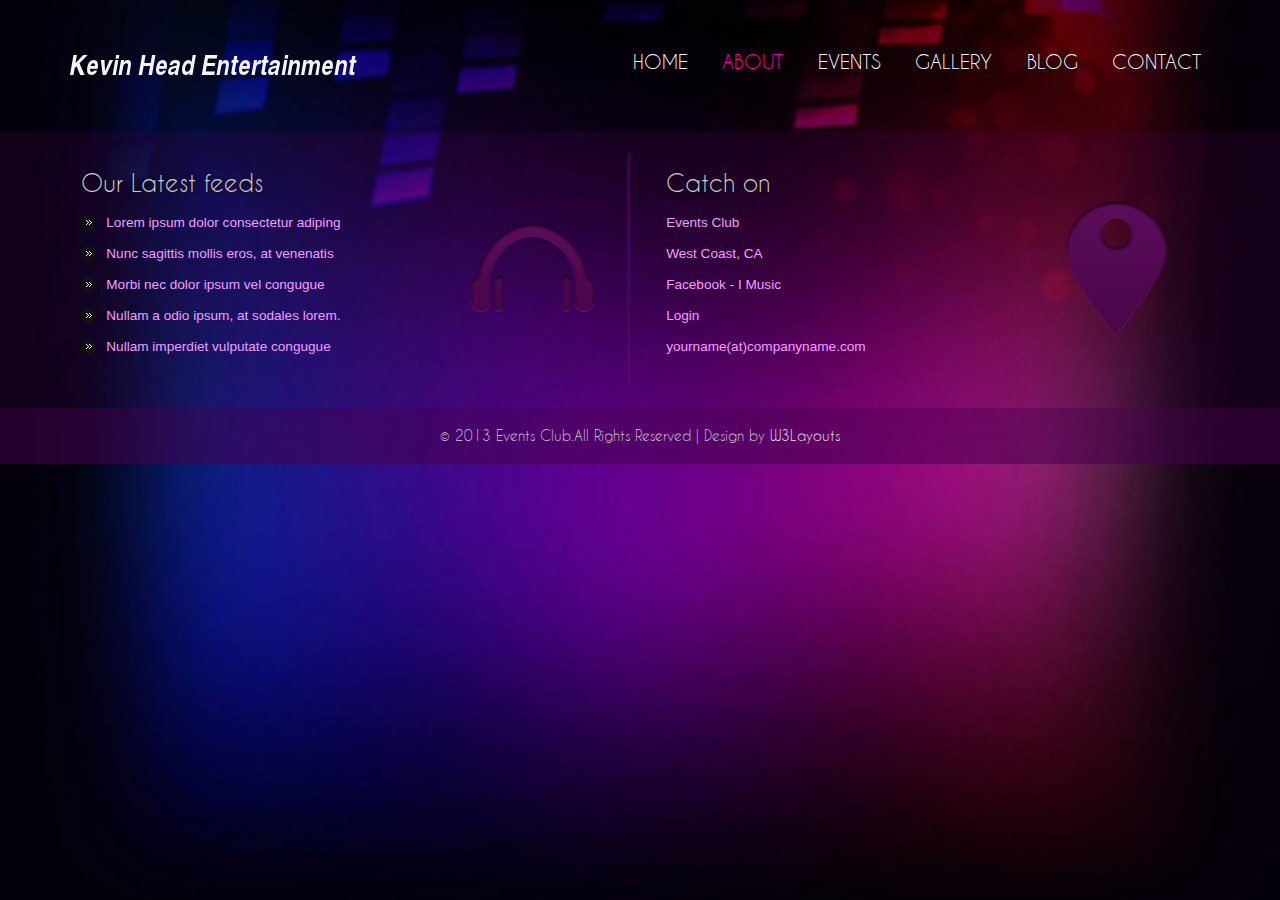
<file: about.html>
<!--A Design by W3layouts
Author: W3layout
Author URL: http://w3layouts.com
License: Creative Commons Attribution 3.0 Unported
License URL: http://creativecommons.org/licenses/by/3.0/
-->
<!DOCTYPE HTML>
<html>

<head>
	<title>Events Club a Entertainment Category Website Template | About :: w3layouts</title>
	<meta http-equiv="Content-Type" content="text/html; charset=utf-8" />
	<meta name="viewport" content="width=device-width, initial-scale=1, maximum-scale=1">
	<link href="css/style.css" rel="stylesheet" type="text/css" media="all" />
</head>

<body>
	<div class="header">
		<div class="header_top">
			<div class="wrap">
				<div class="logo">
					<a href="index.html">
						<img src="images/logo.png" alt="" />
					</a>
				</div>
				<div class="menu">
					<ul>
						<li>
							<a href="index.html">HOME</a>
						</li>
						<li class="active">
							<a href="about.html">ABOUT</a>
						</li>
						<li>
							<a href="events.html">EVENTS</a>
						</li>
						<li>
							<a href="gallery.html">GALLERY</a>
						</li>
						<li>
							<a href="blog.html">BLOG</a>
						</li>
						<li>
							<a href="contact.html">CONTACT</a>
						</li>
						<div class="clear"></div>
					</ul>
				</div>
				<div class="clear"></div>
			</div>
		</div>
	</div>
	<div class="main">
		<div class="wrap">
	
		</div>
	</div>
	<div class="footer">
		<div class="wrap">
			<div class="half-footer" style="margin-left:0">
				<ul class="feeds">
					<h3>Our Latest feeds</h3>
					<li>
						<a href="index.html">Lorem ipsum dolor consectetur adiping</a>
					</li>
					<li>
						<a href="blog.html">Nunc sagittis mollis eros, at venenatis</a>
					</li>
					<li>
						<a href="blog.html">Morbi nec dolor ipsum vel congugue</a>
					</li>
					<li>
						<a href="blog.html">Nullam a odio ipsum, at sodales lorem.</a>
					</li>
					<li>
						<a href="contact.html">Nullam imperdiet vulputate congugue</a>
					</li>
				</ul>
				<div class="footer-pic">
					<img src="images/f-icon.png" alt="">
				</div>
				<div class="clear"></div>
			</div>
			<div class="half-footer" style="border:none">
				<ul class="adress">
					<h3>Catch on</h3>
					<li>
						<a href="index.html">Events Club</a>
					</li>
					<li>
						<a href="blog.html">West Coast, CA</a>
					</li>
					<li>
						<a href="blog.html">Facebook - I Music</a>
					</li>
					<li>
						<a href="blog.html">Login</a>
					</li>
					<li>
						<a href="mailto:example@mail.com">yourname(at)companyname.com</a>
					</li>
				</ul>
				<div class="footer-pic">
					<img src="images/foot-icon.png" alt="">
				</div>
			</div>
			<div class="clear"></div>
		</div>
	</div>
	<div class="copy">
		<p>© 2013 Events Club.All Rights Reserved | Design by
			<a href="http://w3layouts.com">W3Layouts</a>
		</p>
	</div>
</body>

</html>
</file>
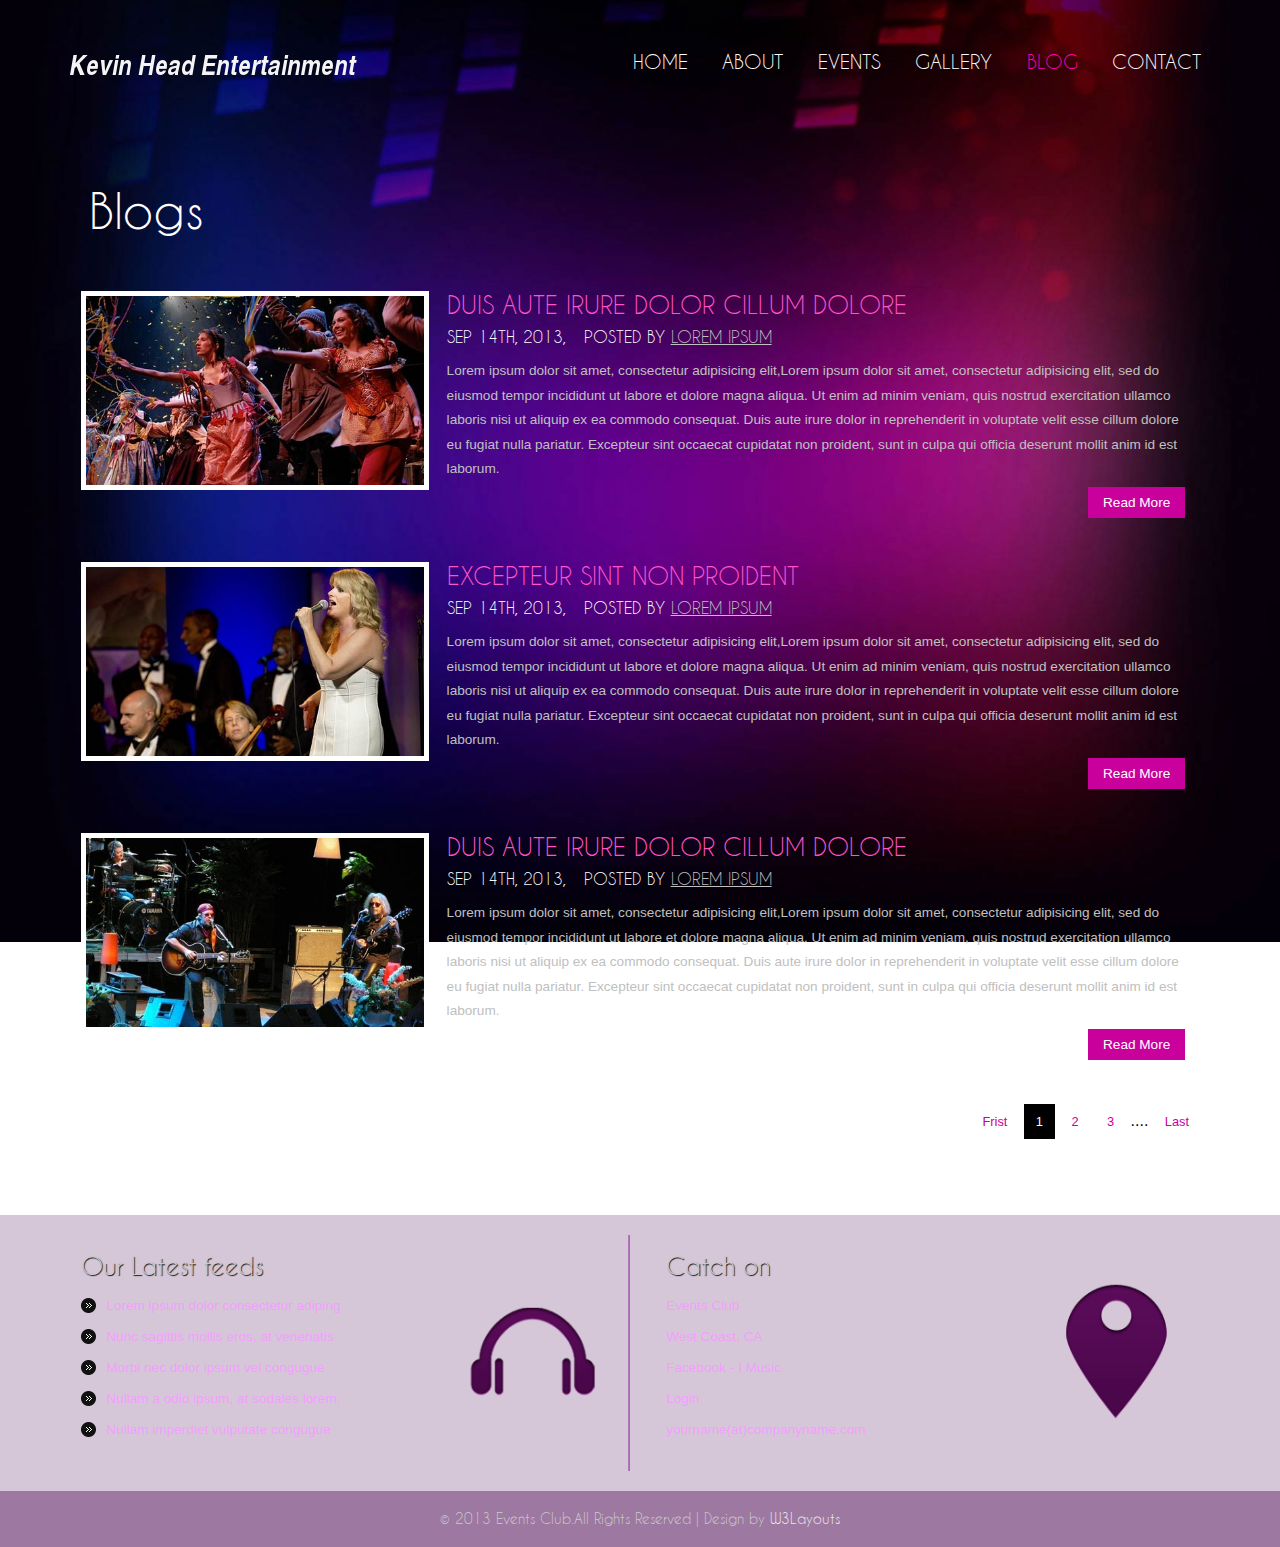
<file: blog.html>
<!--A Design by W3layouts
Author: W3layout
Author URL: http://w3layouts.com
License: Creative Commons Attribution 3.0 Unported
License URL: http://creativecommons.org/licenses/by/3.0/
-->
<!DOCTYPE HTML>
<html>

<head>
	<title>Events Club a Entertainment Category Website Template | Blog :: w3layouts</title>
	<meta http-equiv="Content-Type" content="text/html; charset=utf-8" />
	<meta name="viewport" content="width=device-width, initial-scale=1, maximum-scale=1">
	<link href="css/style.css" rel="stylesheet" type="text/css" media="all" />
</head>

<body>
	<div class="header">
		<div class="header_top">
			<div class="wrap">
				<div class="logo">
					<a href="index.html">
						<img src="images/logo.png" alt="" />
					</a>
				</div>
				<div class="menu">
					<ul>
						<li>
							<a href="index.html">HOME</a>
						</li>
						<li>
							<a href="about.html">ABOUT</a>
						</li>
						<li>
							<a href="events.html">EVENTS</a>
						</li>
						<li>
							<a href="gallery.html">GALLERY</a>
						</li>
						<li class="active">
							<a href="blog.html">BLOG</a>
						</li>
						<li>
							<a href="contact.html">CONTACT</a>
						</li>
						<div class="clear"></div>
					</ul>
				</div>
				<div class="clear"></div>
			</div>
		</div>
	</div>
	<div class="main">
		<div class="wrap">
			<div class="content_top">
				<div class="blog">
					<h2>Blogs</h2>
					<div class="blog-leftgrids">
						<div class="image group">
							<div class="grid images_3_of_1">
								<a href="#">
									<img src="images/blog-img2.jpg" alt="">
								</a>
							</div>
							<div class="grid blog-desc">
								<h4>
									<span>Duis aute irure dolor cillum dolore</span>
								</h4>
								<h4>Sep 14TH, 2013,&nbsp;&nbsp; posted By
									<a href="#" class="post">Lorem ipsum</a>
								</h4>
								<p>Lorem ipsum dolor sit amet, consectetur adipisicing elit,Lorem ipsum dolor sit amet, consectetur adipisicing elit,
									sed do eiusmod tempor incididunt ut labore et dolore magna aliqua. Ut enim ad minim veniam, quis nostrud exercitation
									ullamco laboris nisi ut aliquip ex ea commodo consequat. Duis aute irure dolor in reprehenderit in voluptate velit
									esse cillum dolore eu fugiat nulla pariatur.
									<span>Excepteur sint occaecat cupidatat non proident, sunt in culpa qui officia deserunt mollit anim id est laborum.</span>
								</p>
								<a href="#" class="button">Read More</a>
							</div>
						</div>
					</div>
					<div class="blog-leftgrids">
						<div class="image group">
							<div class="grid images_3_of_1">
								<a href="#">
									<img src="images/blog-img1.jpg" alt="">
								</a>
							</div>
							<div class="grid blog-desc">
								<h4>
									<span>Excepteur sint non proident</span>
								</h4>
								<h4>Sep 14TH, 2013,&nbsp;&nbsp; posted By
									<a href="#" class="post">Lorem ipsum</a>
								</h4>
								<p>Lorem ipsum dolor sit amet, consectetur adipisicing elit,Lorem ipsum dolor sit amet, consectetur adipisicing elit,
									sed do eiusmod tempor incididunt ut labore et dolore magna aliqua. Ut enim ad minim veniam, quis nostrud exercitation
									ullamco laboris nisi ut aliquip ex ea commodo consequat. Duis aute irure dolor in reprehenderit in voluptate velit
									esse cillum dolore eu fugiat nulla pariatur.
									<span>Excepteur sint occaecat cupidatat non proident, sunt in culpa qui officia deserunt mollit anim id est laborum.</span>
								</p>
								<a href="#" class="button">Read More</a>
							</div>
						</div>
					</div>
					<div class="blog-leftgrids">
						<div class="image group">
							<div class="grid images_3_of_1">
								<a href="#">
									<img src="images/event-img1.jpg" alt="">
								</a>
							</div>
							<div class="grid blog-desc">
								<h4>
									<span>Duis aute irure dolor cillum dolore</span>
								</h4>
								<h4>Sep 14TH, 2013,&nbsp;&nbsp; posted By
									<a href="#" class="post">Lorem ipsum</a>
								</h4>
								<p>Lorem ipsum dolor sit amet, consectetur adipisicing elit,Lorem ipsum dolor sit amet, consectetur adipisicing elit,
									sed do eiusmod tempor incididunt ut labore et dolore magna aliqua. Ut enim ad minim veniam, quis nostrud exercitation
									ullamco laboris nisi ut aliquip ex ea commodo consequat. Duis aute irure dolor in reprehenderit in voluptate velit
									esse cillum dolore eu fugiat nulla pariatur.
									<span>Excepteur sint occaecat cupidatat non proident, sunt in culpa qui officia deserunt mollit anim id est laborum.</span>
								</p>
								<a href="#" class="button">Read More</a>
							</div>
						</div>
					</div>
					<div class="content-pagenation">
						<li>
							<a href="#">Frist</a>
						</li>
						<li class="active">
							<a href="#">1</a>
						</li>
						<li>
							<a href="#">2</a>
						</li>
						<li>
							<a href="#">3</a>
						</li>
						<li>
							<span>....</span>
						</li>
						<li>
							<a href="#">Last</a>
						</li>
						<div class="clear"> </div>
					</div>
				</div>
			</div>
		</div>
	</div>
	<div class="footer">
		<div class="wrap">
			<div class="half-footer" style="margin-left:0">
				<ul class="feeds">
					<h3>Our Latest feeds</h3>
					<li>
						<a href="index.html">Lorem ipsum dolor consectetur adiping</a>
					</li>
					<li>
						<a href="blog.html">Nunc sagittis mollis eros, at venenatis</a>
					</li>
					<li>
						<a href="blog.html">Morbi nec dolor ipsum vel congugue</a>
					</li>
					<li>
						<a href="blog.html">Nullam a odio ipsum, at sodales lorem.</a>
					</li>
					<li>
						<a href="contact.html">Nullam imperdiet vulputate congugue</a>
					</li>
				</ul>
				<div class="footer-pic">
					<img src="images/f-icon.png" alt="">
				</div>
				<div class="clear"></div>
			</div>
			<div class="half-footer" style="border:none">
				<ul class="adress">
					<h3>Catch on</h3>
					<li>
						<a href="index.html">Events Club</a>
					</li>
					<li>
						<a href="blog.html">West Coast, CA</a>
					</li>
					<li>
						<a href="blog.html">Facebook - I Music</a>
					</li>
					<li>
						<a href="blog.html">Login</a>
					</li>
					<li>
						<a href="mailto:example@mail.com">yourname(at)companyname.com</a>
					</li>
				</ul>
				<div class="footer-pic">
					<img src="images/foot-icon.png" alt="">
				</div>
			</div>
			<div class="clear"></div>
		</div>
	</div>
	<div class="copy">
		<p>© 2013 Events Club.All Rights Reserved | Design by
			<a href="http://w3layouts.com">W3Layouts</a>
		</p>
	</div>
</body>

</html>
</file>
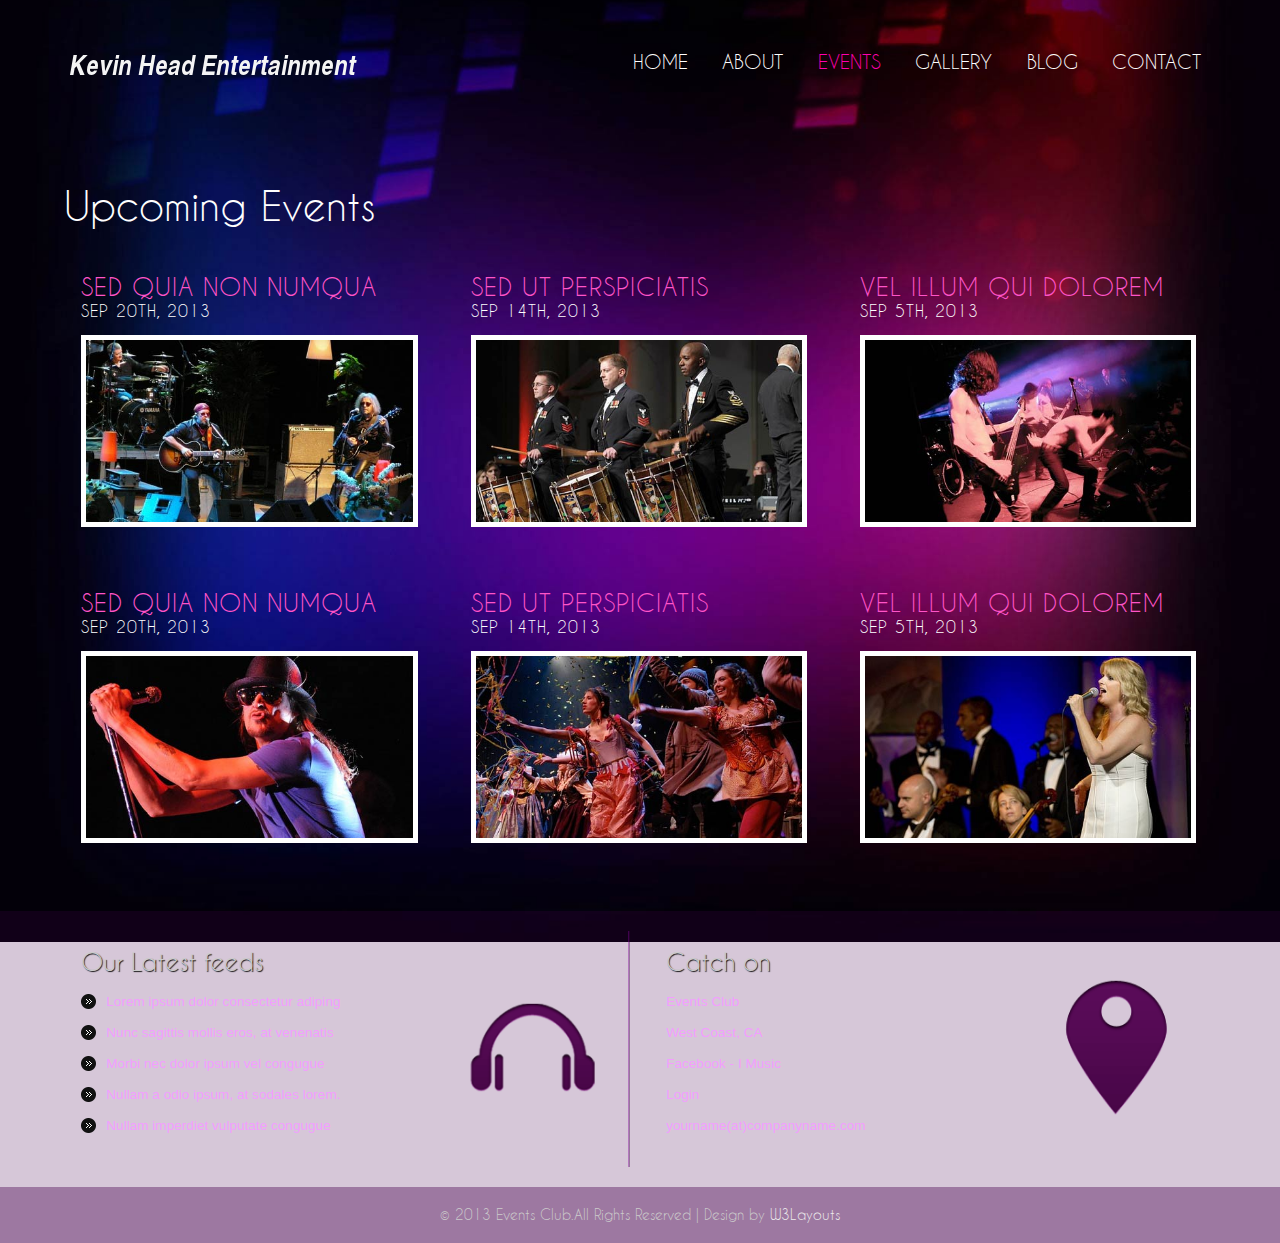
<file: events.html>
<!--A Design by W3layouts
Author: W3layout
Author URL: http://w3layouts.com
License: Creative Commons Attribution 3.0 Unported
License URL: http://creativecommons.org/licenses/by/3.0/
-->
<!DOCTYPE HTML>
<html>

<head>
	<title>Events Club a Entertainment Category Website Template | Events :: w3layouts</title>
	<meta http-equiv="Content-Type" content="text/html; charset=utf-8" />
	<meta name="viewport" content="width=device-width, initial-scale=1, maximum-scale=1">
	<link href="css/style.css" rel="stylesheet" type="text/css" media="all" />
</head>

<body>
	<div class="header">
		<div class="header_top">
			<div class="wrap">
				<div class="logo">
					<a href="index.html">
						<img src="images/logo.png" alt="" />
					</a>
				</div>
				<div class="menu">
					<ul>
						<li>
							<a href="index.html">HOME</a>
						</li>
						<li>
							<a href="about.html">ABOUT</a>
						</li>
						<li class="active">
							<a href="events.html">EVENTS</a>
						</li>
						<li>
							<a href="gallery.html">GALLERY</a>
						</li>
						<li>
							<a href="blog.html">BLOG</a>
						</li>
						<li>
							<a href="contact.html">CONTACT</a>
						</li>
						<div class="clear"></div>
					</ul>
				</div>
				<div class="clear"></div>
			</div>
		</div>
	</div>
	<div class="main">
		<div class="wrap">
			<div class="content_top">
				<div class="events">
					<h2>Upcoming Events</h2>
					<div class="section group">
						<div class="grid_1_of_3 events_1_of_3">
							<div class="event-time">
								<h4>
									<span>sed quia non numqua</span>
								</h4>
								<h4>Sep 20Th, 2013</h4>
							</div>
							<div class="event-img">
								<a href="blog.html">
									<img src="images/event-img1.jpg" alt="">
									<span>Read More</span>
								</a>
							</div>
						</div>
						<div class="grid_1_of_3 events_1_of_3">
							<div class="event-time">
								<h4>
									<span>Sed ut perspiciatis</span>
								</h4>
								<h4>Sep 14TH, 2013</h4>
							</div>
							<div class="event-img">
								<a href="blog.html">
									<img src="images/event-img2.jpg" alt="">
									<span>Read More</span>
								</a>
							</div>
						</div>
						<div class="grid_1_of_3 events_1_of_3">
							<div class="event-time">
								<h4>
									<span> vel illum qui dolorem</span>
								</h4>
								<h4>Sep 5TH, 2013</h4>
							</div>
							<div class="event-img">
								<a href="blog.html">
									<img src="images/event-img3.jpg" alt="">
									<span>Read More</span>
								</a>
							</div>
						</div>
					</div>
					<div class="section group">
						<div class="grid_1_of_3 events_1_of_3">
							<div class="event-time">
								<h4>
									<span>sed quia non numqua</span>
								</h4>
								<h4>Sep 20Th, 2013</h4>
							</div>
							<div class="event-img">
								<a href="blog.html">
									<img src="images/event-img4.jpg" alt="">
									<span>Read More</span>
								</a>
							</div>
						</div>
						<div class="grid_1_of_3 events_1_of_3">
							<div class="event-time">
								<h4>
									<span>Sed ut perspiciatis</span>
								</h4>
								<h4>Sep 14TH, 2013</h4>
							</div>
							<div class="event-img">
								<a href="blog.html">
									<img src="images/event-img5.jpg" alt="">
									<span>Read More</span>
								</a>
							</div>
						</div>
						<div class="grid_1_of_3 events_1_of_3">
							<div class="event-time">
								<h4>
									<span> vel illum qui dolorem</span>
								</h4>
								<h4>Sep 5TH, 2013</h4>
							</div>
							<div class="event-img">
								<a href="blog.html">
									<img src="images/event-img6.jpg" alt="">
									<span>Read More</span>
								</a>
							</div>
						</div>
					</div>
				</div>
			</div>
		</div>
	</div>
	<div class="footer">
		<div class="wrap">
			<div class="half-footer" style="margin-left:0">
				<ul class="feeds">
					<h3>Our Latest feeds</h3>
					<li>
						<a href="index.html">Lorem ipsum dolor consectetur adiping</a>
					</li>
					<li>
						<a href="blog.html">Nunc sagittis mollis eros, at venenatis</a>
					</li>
					<li>
						<a href="blog.html">Morbi nec dolor ipsum vel congugue</a>
					</li>
					<li>
						<a href="blog.html">Nullam a odio ipsum, at sodales lorem.</a>
					</li>
					<li>
						<a href="contact.html">Nullam imperdiet vulputate congugue</a>
					</li>
				</ul>
				<div class="footer-pic">
					<img src="images/f-icon.png" alt="">
				</div>
				<div class="clear"></div>
			</div>
			<div class="half-footer" style="border:none">
				<ul class="adress">
					<h3>Catch on</h3>
					<li>
						<a href="index.html">Events Club</a>
					</li>
					<li>
						<a href="blog.html">West Coast, CA</a>
					</li>
					<li>
						<a href="blog.html">Facebook - I Music</a>
					</li>
					<li>
						<a href="blog.html">Login</a>
					</li>
					<li>
						<a href="mailto:example@mail.com">yourname(at)companyname.com</a>
					</li>
				</ul>
				<div class="footer-pic">
					<img src="images/foot-icon.png" alt="">
				</div>
			</div>
			<div class="clear"></div>
		</div>
	</div>
	<div class="copy">
		<p>© 2013 Events Club.All Rights Reserved | Design by
			<a href="http://w3layouts.com">W3Layouts</a>
		</p>
	</div>
</body>

</html>
</file>
<file: css/style.css>
/*
Author: W3layouts
Author URL: http://w3layouts.com
License: Creative Commons Attribution 3.0 Unported
License URL: http://creativecommons.org/licenses/by/3.0/
*/
 /* reset */
html,body,div,span,applet,object,iframe,h1,h2,h3,h4,h5,h6,p,blockquote,pre,a,abbr,acronym,address,big,cite,code,del,dfn,em,img,ins,kbd,q,s,samp,small,strike,strong,sub,sup,tt,var,b,u,i,dl,dt,dd,ol,nav ul,nav li,fieldset,form,label,legend,table,caption,tbody,tfoot,thead,tr,th,td,article,aside,canvas,details,embed,figure,figcaption,footer,header,hgroup,menu,nav,output,ruby,section,summary,time,mark,audio,video{margin:0;padding:0;border:0;font-size:100%;font:inherit;vertical-align:baseline;}
article, aside, details, figcaption, figure,footer, header, hgroup, menu, nav, section {display: block;}
ol,ul{list-style:none;margin:0;padding:0;}
blockquote,q{quotes:none;}
blockquote:before,blockquote:after,q:before,q:after{content:'';content:none;}
table{border-collapse:collapse;border-spacing:0;}
/* start editing from here */
a{text-decoration:none;}
.txt-rt{text-align:right;}/* text align right */
.txt-lt{text-align:left;}/* text align left */
.txt-center{text-align:center;}/* text align center */
.float-rt{float:right;}/* float right */
.float-lt{float:left;}/* float left */
.clear{clear:both;}/* clear float */
.pos-relative{position:relative;}/* Position Relative */
.pos-absolute{position:absolute;}/* Position Absolute */
.vertical-base{	vertical-align:baseline;}/* vertical align baseline */
.vertical-top{	vertical-align:top;}/* vertical align top */
.underline{	padding-bottom:5px;	border-bottom: 1px solid #eee; margin:0 0 20px 0;}/* Add 5px bottom padding and a underline */
nav.vertical ul li{	display:block;}/* vertical menu */
nav.horizontal ul li{	display: inline-block;}/* horizontal menu */
img{max-width:100%;}
/*end reset*/
@font-face {
      font-family: 'caviar_dreamsregular';
      src: url(../fonts/CaviarDreams-webfont.ttf) format('truetype');
}
body{
	font-family:Arial, Helvetica, sans-serif;
	 background:url(../images/bg.jpg) no-repeat center fixed;
    -webkit-background-size: cover;
	-moz-background-size: cover;
	-o-background-size: cover;
	 background-size: cover;
	 background-position: center;
}
.wrap{
	width:80%;
	margin:0 auto;
	transition:all .2s linear;
	-moz-transition:all .2s linear;/* firefox */
	-webkit-transition:all .2s linear; /* safari and chrome */
	-o-transition:all .2s linear; /* opera */
	-ms-transition:all .2s linear;
}
.header{
}
.header_top{
	position:relative;
}
.logo{
	float:left;
	padding:25px 0px;
}
.menu{
	float:right;
	margin:35px 0;
}
.menu li{
	display:inline-block;
}
.menu li a{
	font-size:1.2em;
	color:#FFF;
	font-family: 'caviar_dreamsregular';
	margin:15px 15px;
	display:block;
    -webkit-transition: all .9s;
	-moz-transition: all .9s;
	-o-transition: all .9s;
	-ms-transition: all .9s;
	transition: all .9s;
}
.menu li a:hover,.menu li.active a{
	color:#FF00AE;
}
/****** Slider **********/

/****** End Slider **********/
/************ Main **************/
/*  GRID OF THREE   ============================================================================= */
.section {
	clear: both;
	padding: 0px;
	margin: 0px;
}
.group:before,
.group:after {
    content:"";
    display:table;
}
.group:after {
    clear:both;
}
.group {
    zoom:1;
}
.listview_1_of_3{
	display: block;
	float:left;
	margin: 0% 0 0% 1.6%;
}
.listimg{
	display: block;
	float:left;
}
.text{
	display: block;
	float:left;
	margin: 0% 0 0% 3.6%;
}
.listview_1_of_3:first-child { margin-left: 0; } /* all browsers except IE6 and lower */
.images_1_of_3 {
	width: 29.2%;
	padding:1.5%;
}
.event_grid{
	 background:rgba(0, 0, 0, 0.42);
	 -webkit-transition: all .9s;
	-moz-transition: all .9s;
	-o-transition: all .9s;
	-ms-transition: all .9s;
	transition: all .9s;
}
.event_grid:hover{
	background:#990283;
}
.listimg_1_of_2{
	width:70.2%;
}
.images_1_of_3  img {
	max-width:100%;
	display:block;
	border-radius:0.5em;
	-webkit-border-radius:0.5em;
	-moz-border-radius:0.5em;
	-o-border-radius:0.5em;
}
.date{
	padding-top:35px;
}
.date figure{
	font-weight:bold;
	font-size:1em;
	color: #FFF;
	text-align:center;
	padding:0;
 }
.date figure span{
	 font-size:5em;
	 color:#FFF;
	 display:block;
	 margin-bottom:-8px;
	 letter-spacing:-1px;
 }
.content_bottom{
   padding:50px 0;
}
/*  GRID OF THREE   ============================================================================= */
.section {
	clear: both;
	padding: 0px;
	margin: 0px;
}
.group:before,
.group:after {
    content:"";
    display:table;
}
.group:after {
    clear:both;
}
.group {
    zoom:1;
}
.col_1_of_3{
	display: block;
	float:left;
	margin: 1% 0 1% 1.6%;
}
.col_1_of_3:first-child { margin-left: 0; }

.span_1_of_3 {
	width: 29.2%;
	padding:1.5%;
}
.span_1_of_3  h3{
	font-size:2em;
	margin-bottom:10px;
	color:#FFF;
	padding: 5px 0;
	font-family: 'caviar_dreamsregular';
	text-transform:uppercase;
}
.span_1_of_3  p {
	font-size:0.85em;
	padding:5px 0;
	color:#F39EFF;
	line-height: 1.8em;
}
.today_show h5 span{
	font-size:2.5em;
	color:#FFF;
	font-weight:bold;
	text-transform:uppercase;
}
.today_show h5{
	font-size:1em;
	color:#F39EFF;
	line-height:1.6em;
	margin-top:15px;
}
.track_list li a{
	color:#F39EFF;
	font-family:Verdana, Geneva, Arial, Helvetica, sans-serif;
	font-size:0.85em;
	display:block;
	padding:10px 0 10px 28px;
	background:url(../images/list_img.png) no-repeat 0;
	text-transform:uppercase;
}
.track_list li a:hover{
	color:#FFF;
}
/*** Buttons ****/
.button {
	float:right;
	font-size:0.85em;
	display: inline-block;
	background:#CA009C;
	color: #FFF;
	text-decoration: none;
	padding:8px 15px;
	outline: 0;
	-webkit-transition: all 0.5s ease-in-out;
	-moz-transition: all 0.5s ease-in-out;
	-o-transition: all 0.5s ease-in-out;
	transition: all 0.5s ease-in-out;
}
.button:hover {
       text-shadow: 0px 0px 1px #000;
	  background:#000;
}
/*-----------footer--------------*/
.footer{
	background:rgba(70, 0, 77, 0.22);
	padding:20px 0;
}
.footer ul{
	float: left;
	width:72%;
}
.footer h3{
	font-size:1.5em;
	font-family: 'caviar_dreamsregular';
	color:#CCC;
	text-shadow:1px 1px 1px #111;
	padding-bottom:10px;
}
.footer-pic{
	float:left;
	margin:30px 0;
	width:26%;
}
.half-footer{
	float: left;
	width:46%;
	padding:1.5%;
	margin-left:1.6%;
	border-right:2px ridge rgba(129, 6, 153, 0.41);
}
.footer li a{
	color:#F39EFF;
	font-size:0.85em;
	display:block;
	padding:8px 0;
	-webkit-transition:all .4s;
       -moz-transition:all .4s;
	     -o-transition:all .4s;
	    -ms-transition:all .4s;
	        transition:all .4s;
}
.feeds li a{
	padding:8px 0 8px 25px;
	background:url(../images/marker.png) no-repeat 0;
}
.footer li a:hover{
	color:#fff;
}
.copy{
	text-align: center;
	background:rgba(70, 0, 77, 0.53);
	padding:20px 0;
	color:#ccc;
	font-size:0.85em;
	font-family: 'caviar_dreamsregular';
}
.copy a{
	color:#EEE;
}
.copy a:hover{
	color: #fff;
	border-bottom:1px solid #FFF;
}
/************ About ************/
.content_top{
	padding:50px 0;
}
.section {
	clear: both;
	padding: 0px;
	margin: 0px;
}
.group:before,
.group:after {
    content:"";
    display:table;
}
.group:after {
    clear:both;
}
.group {
    zoom:1;
}
.col_1_of_3{
	display: block;
	float:left;
	margin: 1% 0 1% 1.6%;
}
.col_1_of_3:first-child { margin-left: 0; }
.span_1_of_3 {
	width: 29.2%;
	padding:1.5%;
}
.span_1_of_3  h2{
	font-size:3em;
	color:#FFF;
	font-family: 'caviar_dreamsregular';
	line-height:1.2em;
	margin-bottom:15px;
}
.span_1_of_3  h4{
	color:#FFF;
	font-size:1.2em;
	font-family: 'caviar_dreamsregular';
}
.span_1_of_3  p{
	font-size:0.85em;
	padding:5px 0;
	color:#F39EFF;
	line-height: 1.8em;
}
/**** Menu Timmings *****/
.menu_timmings li{
	display: block;
	margin-bottom: 20px;
	padding-bottom: 35px;
	border-bottom:1px dashed rgba(255, 255, 255, 0.18);
}
.menu_timmings li .txt1 {
	color: #DDD;
	font-size:2em;
	display: block;
	text-align: center;
	font-family: 'caviar_dreamsregular';
}
.menu_timmings li .txt1 a{
	color: #DDD;
	display: block;
	text-align: center;
	font-family: 'caviar_dreamsregular';
}
.menu_timmings li .txt2.color1 {
	color:#7ECEFD;
}
.menu_timmings li .txt2.color2 {
	color:#86AA00;
}
.menu_timmings li .txt2.color3 {
	color:#F2762E;
}
.menu_timmings li .txt2.color4 {
	color:#F2F22E;
}
.menu_timmings li .txt2 {
	color: #9F9F9F;
	font-size:2em;
	letter-spacing:1px;
	text-align: center;
		font-family: 'caviar_dreamsregular';
}
.event-grid {
	padding: 15px 0px;
	border-bottom:1px solid rgba(218, 218, 218, 0.08);
}
.event_img {
	float: left;
	width: 38%;
	margin-top: 8px;
	border: 3px solid #FFF;
}
.event_img img{
	display:block;
	max-width:100%;
}
.event_desc h4{
	font-size:1em;
	color:#FFF;
	font-family: 'caviar_dreamsregular';
	text-transform:uppercase;
}
.event_desc h4 span{
	font-size:1.5em;
	color:#FF54C8;
}
.event_desc{
	float: right;
	width: 55%;
}
.event_desc p{
	font-family: Arial, Helvetica, sans-serif;
	font-size: 0.8em;
	color:#F39EFF;
	line-height: 1.6em;
}
.event_desc p a{
	font-family: Arial, Helvetica, sans-serif;
	color:#FF54C8;
	line-height: 1.5em;
}
.event_desc p a:hover{
	color:#FFF;
}
.event_alt h4{
	font-size:1em;
	color:#FFF;
	font-family: 'caviar_dreamsregular';
	text-transform:uppercase;
}
.event_alt h4 span{
	font-size:1.5em;
	color:#FF54C8;
}
.event_alt{
}
.event_alt p{
	font-family: Arial, Helvetica, sans-serif;
	font-size: 0.8em;
	color:#F39EFF;
	line-height: 1.6em;
}
.event_alt p a{
	font-family: Arial, Helvetica, sans-serif;
	color:#FF54C8;
	line-height: 1.5em;
}
.event_alt p a:hover{
	color:#FFF;
}
.view-all a {
	font-family: 'caviar_dreamsregular';
	color:#FFF;
	font-size:1.2em;
	-webkit-transition: all .5s;
	-moz-transition: all .5s;
	-o-transition: all .5s;
	-ms-transition: all .5s;
	transition: all .5s;
	float: right;
	margin-top:5px;
}
.view-all a:hover{
	color:#FF54C8;
}
/***** Events *******/
.events h2{
	font-size:2.5em;
	color:#FFF;
	font-family: 'caviar_dreamsregular';
}
.grid_1_of_3{
	display: block;
	float:left;
	margin: 1% 0 0% 1.6%;
}
.grid_1_of_3:first-child {
	margin-left: 0;
}
.events_1_of_3 {
	width: 29.2%;
	padding:1.5%;
}
.events_1_of_3 img{
	border:5px solid #FFF;
	border: 5px solid #FFF;
	max-width: 100%;
	display: block;
	width: 97%;
}
.event-img{
	position:relative;
}
.events_1_of_3 a span {
	position:absolute;
	width: 100%;
	height: 100%;
	top: 0px;
	left: 0px;
	text-align: center;
	line-height:7em;
	color: #fff;
	font-family: 'fontleroybrownregular';
	text-shadow: 0px 1px 1px rgba(255,255,255,0.6);
	font-size:2em;
	opacity: 0;
	filter: alpha(opacity=0); /* internet explorer */
	-ms-filter: "progid:DXImageTransform.Microsoft.Alpha(opacity=0)"; /*IE8*/
	background: rgba(64, 72, 109, 0.61);
	-moz-transition: opacity 0.3s linear;
	-o-transition: opacity 0.3s linear;
	-ms-transition: opacity 0.3s linear;
	transition: opacity 0.3s linear;
}
.events_1_of_3 a:hover span {
	opacity: 1;
	filter: alpha(opacity=99); /* internet explorer */
	-ms-filter: "progid:DXImageTransform.Microsoft.Alpha(opacity=99)"; /*IE8*/
}
.event-time{
	margin:15px 0;
}
.event-time h4{
	font-size:1em;
	color:#FFF;
	font-family: 'caviar_dreamsregular';
	text-transform:uppercase;
	letter-spacing:1px;
}
.event-time h4 span{
	font-size:1.5em;
	color:#FF54C8;
}
/****** Gallery ****/
.gallery  h3{
	font-size:2.5em;
	color:#FFF;
	font-family: 'caviar_dreamsregular';
	line-height:1.2em;
	margin-bottom:15px;
}
/*  GRID OF Four   ============================================================================= */
.section {
	clear: both;
	padding: 0px;
	margin: 0px;
}
.group:before,
.group:after {
    content:"";
    display:table;
}
.group:after {
    clear:both;
}
.group {
    zoom:1;
}
.grid_1_of_4{
	display: block;
	float:left;
	margin:2% 0 2% 1.6%;
}
.grid_1_of_4:first-child {
	margin-left: 0;
}
.images_1_of_4 {
	width:23%;
	position:relative;
}
.images_1_of_4  img{
	max-width:100%;
	display:block;
}
.zoom-icon {
	position: absolute;
	opacity: 0;
	filter: alpha(opacity=0);
	-ms-filter: "progid:DXImageTransform.Microsoft.Alpha(opacity=0)";
	background: rgba(64, 72, 109, 0.61);
	display: block;
	left: 0;
	top: -152px;
	width: 290px;
	height: 219px;
	background: url(../images/zoom.png) center center no-repeat;
	cursor: pointer;
	transition: all .2s ease-in-out;
	-webkit-transition: all .2s ease-in-out;
	-moz-transition: all .2s ease-in-out;
	-o-transition: all .2s ease-in-out;
}
.images_1_of_4 .zoom-icon {
	top: -50px;
	width:100%;
	height: 182px;
}
.images_1_of_4 a:hover .zoom-icon {
	top: 0;
	opacity: 1;
	filter: alpha(opacity=99); /* internet explorer */
	-ms-filter: "progid:DXImageTransform.Microsoft.Alpha(opacity=99)"; /*IE8*/
}
.projects-bottom-paination{
	text-align: center;
	padding-top: 25px;
}
.projects-bottom-paination li{
	display:inline-block;
}
.projects-bottom-paination li a{
	font-size:0.85em;
	color: #5a5a5a;
	padding:10px 18px;
	background: #fff;
	text-decoration: none;
	display:block;
	border:none;
	-webkit-transition: all 0.5s ease-in-out;
	-moz-transition: all 0.5s ease-in-out;
	-o-transition: all 0.5s ease-in-out;
	transition: all 0.5s ease-in-out;
}
.projects-bottom-paination li.active> a, .projects-bottom-paination li> a:hover {
	background:#CA009C;
	color:#fff;
}
/***** Blog*****/
.blog h2 {
	font-size:3em;
	color: #FFF;
	font-family: 'caviar_dreamsregular';
	padding:0 0 25px 25px;;
}
.image {
	clear: both;
	padding: 0px;
	margin: 0px;
	padding: 1.5%;
}
.group:before,
.group:after {
    content:"";
    display:table;
}
.group:after {
    clear:both;
}
.group {
    zoom:1;
}
.grid {
	display: block;
	float:left;
	margin: 0% 0 0% 1.6%;
}
.grid:first-child { margin-left: 0; }
.blog-leftgrids{
	padding-top:10px;
}
.blog-desc{
	width: 66.1%;
}
.images_3_of_1 {
	width: 30.2%;
	border:5px solid #FFF;
}
.images_3_of_1  img {
	max-width:100%;
	display:block;
}
.blog-desc h4{
	font-size:1em;
	color:#FFF;
	font-family: 'caviar_dreamsregular';
	text-transform:uppercase;
	padding-bottom:8px;
}
.blog-desc h4 span{
	font-size:1.5em;
	color:#FF54C8;
}
.blog-desc h4 a.post{
   font-size:1em;
   text-decoration:underline;
   color:#c0c0c0;
}
.blog-desc h4 a.post:hover{
   	color:#FF54C8;
   	text-decoration:none;
}
.blog-desc  p {
	font-size:0.85em;
	color:#C0C0C0;
   line-height:1.8em;
   padding:5px 0px;
}
/*** Page numbers ***/
.content-pagenation{
	text-align:right;
	padding:35px 0;
	margin-right:15px;
}
.content-pagenation li {
	display: inline-block;
}
.content-pagenation li a {
	color:#CA009C;
	font-size: 0.8em;
	font-family:Verdana, Geneva, Arial, Helvetica, sans-serif;
	background:#FFF;
	padding: 10px 12px;
	-webkit-transition: all .5s;
	-moz-transition: all .5s;
	-o-transition: all .5s;
	-ms-transition: all .5s;
	transition: all .5s;
}
.content-pagenation li a:hover,.content-pagenation li.active a{
	background:#000;
	color:#FFF;
}
/***** Contact ****/
.contact_1_of_3 {
	width: 29.2%;
	padding:1.5%;
}
.contact_1_of_3 h3{
	color:#FFF;
	font-size:2em;
	font-family: 'caviar_dreamsregular';
	margin-bottom:30px;
}
.contact-form{
	position:relative;
	padding-bottom:30px;
}
.contact-form div{
	padding:6px 0;
}
.contact-form input[type="text"],.contact-form textarea{
		    padding:8px;
			display:block;
			width:95%;
			background:rgba(5, 5, 5, 0.22);
			border: none;
			outline:none;
			color:#C9C9C9;
			font-size:0.85em;
			font-family:Arial, Helvetica, sans-serif;
			box-shadow: inset 0px 0px 3px #999;
			-webkit-box-shadow: inset 0px 0px 3px #999;
			-moz-box-shadow: inset 0px 0px 3px #999;
			-o-box-shadow: inset 0px 0px 3px #999;
			-webkit-appearance:none;
}
.contact-form textarea{
		resize:none;
		height:120px;
}
.mybutton{
	padding: 8px 15px;
	font-size: 1em;
	text-transform: uppercase;
	color:#FFF;
	cursor:pointer;
	background:#CA009C;
	text-decoration: none;
	outline: 0;
	border:none;
	-webkit-transition: all 0.5s ease-in-out;
	-moz-transition: all 0.5s ease-in-out;
	-o-transition: all 0.5s ease-in-out;
	transition: all 0.5s ease-in-out;
    font-family:Arial, Helvetica, sans-serif;
    position:absolute;
    right:0;
    -webkit-apperance:none;
}
.mybutton:hover{
	background-color:#000;
}
.company_address p{
	font-size:0.85em;
	color:#F39EFF;
	padding:8px 0;
	font-family :verdana, arial, helvetica, helve, sans-serif;
}
.company_address p span,.company_address p span a{
	text-decoration:underline;
	color:#E653FC;
	cursor:pointer;
}
.company_address p span:hover,.company_address p span a:hover{
	color:#FFF;
}
/**** Responsice Layout *****/
@media(max-width: 1440px){
	.events_1_of_3 a span {
		line-height: 6em;
	}
	.date {
		padding-top: 16px;
	}
}
@media(max-width: 1366px){
	.wrap{
		width:90%;
	}
	.today_show h5 span {
		font-size: 2em;
	}
	.span_1_of_3 h2 {
		font-size: 2.5em;
	}
}
@media(max-width: 1280px){
	.wrap{
		width:90%;
	}
	.menu_timmings li .txt2 {
		font-size: 1.8em;
	}
}
@media (max-width: 1080px) {
	.menu li a {
		margin: 5px 15px;
	}
	.date figure span {
		font-size: 3.2em;
	}
	.span_1_of_3 h3 {
		font-size: 1.5em;
	}
	.track_list li a {
		font-size: 0.8em;
		padding: 10px 0 10px 25px;
	}
	.col_1_of_3 {
		margin: 0% 0 0% 1%;
	}
	.span_1_of_3 {
		width: 30%;
		padding: 1%;
	}
	.today_show h5 {
		font-size: .9em;
	}
	.span_1_of_3 h2 {
		font-size: 2.2em;
	}
	.menu_timmings li .txt1 {
		font-size: 1.8em;
	}
	.menu_timmings li .txt2 {
		font-size: 1.4em;
	}
	.span_1_of_3 p {
		font-size: 0.8em;
	}
	.event_desc h4 {
		font-size: .85em;
	}
	.event-time h4 span {
		font-size: 1.3em;
	}
	.events_1_of_3 a span {
		font-size: 1.5em;
	}
	.gallery h3, .blog h2, .events h2  {
		font-size: 2.2em;
	}
	.blog-desc h4 span {
		font-size: 1.3em;
	}
}
@media (max-width: 1050px) {
	.menu li a {
		font-size: 1.1em;
	}
	.track_list li a {
		font-size: 0.77em;
	}
}
@media (max-width: 1024px) {
	.wrap {
		width:90%;
	}
	.menu li a{
		font-size:1em;
	}
	.date figure span{
		font-size:3em;
	}
	.track_list li a{
		font-size:0.75em;
	}
	.span_1_of_3 h2{
		font-size:2.2em;
	}
	.event_desc h4{
		font-size:0.8em;
	}
	.event-time h4{
		font-size:0.85em;
	}
	.images_1_of_4 .zoom-icon{
		height:140px;
	}
	.gallery h3, .blog h2, .events h2 {
		font-size: 2em;
	}
	.today_show h5 span {
		font-size: 1.6em;
	}
}
@media(max-width:900px) {
	.menu li a {
		margin: 11px 11px;
	}
	.text {
		margin: 0% 0 0% 3%;
	}
	.date figure span {
		font-size: 2.5em;
	}
	.span_1_of_3 {
		width: 100%;
	}
	.content_bottom, .content_top{
		padding: 30px 0;
	}
	.track_list li a {
		font-size: 0.8em;
		padding: 10px 0 10px 28px;
	}
	.logo {
		padding: 25px 0px 14px;
	}
	.menu_timmings li {
		padding-bottom: 26px;
	}
	.event_img img {
		width: 100%;
	}
	.event_desc h4 {
		font-size: 0.9em;
	}
	.span_1_of_3 p {
		font-size: 0.9em;
	}
	.event_desc {
		margin-top: 50px;
	}
	.event_img {
		margin-top: 0;
	}
	.col_1_of_3 {
		margin: 0;
	}
}
@media(max-width:800px) {
	.wrap {
		width:95%;
	}
	.menu li a {
		margin:10px 5px;
	}
	.date figure{
		font-size:0.8em;
	}
	.span_1_of_3 h3{
		font-size:1.5em;
	}
	.event-time h4 span{
		font-size:1em;
	}
	.events_1_of_3 a span{
		line-height:4em;
	}
	.images_1_of_4 .zoom-icon{
		height:100px;
	}
	.contact_1_of_3 h3 {
		font-size: 1.7em;
		margin-bottom: 25px;
	}
	.footer ul {
		width: 82%;
	}
	.footer-pic {
		width: 18%;
	}
	.events_1_of_3 a span {
		line-height: 5em;
	}
}
@media(max-width:768px) {
	.event_desc {
		margin-top: 42px;
	}
}
@media(max-width:736px) {
	.logo {
		width: 39%;
	}
	.menu li a {
		font-size: .9em;
	}
	.half-footer {
		float: none;
		width: 100%;
		padding: 0;
		border-right: none;
	}
	.footer ul {
		width: 58%;
	}
	.footer-pic {
		width: 14%;
	}
	.half-footer:nth-child(2) {
		margin-top: 20px;
	}
}
@media(max-width:667px) {
	.logo {
		width: 38%;
	}
	.menu li a {
		margin: 6px 5px;
	}
	.listimg_1_of_2 {
		width: 69%;
	}
	.content_bottom, .content_top {
		padding: 20px 0;
	}
	.event_img {
		width: 30%;
	}
	.event_desc {
		margin-top: 19px;
		width: 64%;
	}
	.events_1_of_3 {
		width: 30%;
	}
	.grid_1_of_3 {
		margin: 0;
	}
	.gallery h3, .blog h2, .events h2 {
		font-size: 1.8em;
	}
	.blog-desc h4 span {
		font-size: 1.2em;
	}
	.contact_1_of_3 {
		width: 98%;
	}
}
@media(max-width:640px) {
	.wrap{
		width:95%;
	}
	.logo{
		float:none;
		text-align:center;
		padding:10px 0 0;
		width: 100%;
	}
	.date {
		padding-top: 15px;
	}
	.menu{
		float:none;
		text-align:center;
		margin:0 0 20px 0;
	}
	.menu li a{
		margin:10px;
	}
	.date figure {
		font-size: 0.7em;
	}
	.col_1_of_3{
		margin: 1% 0 1% 0%;
	}
	.span_1_of_3 {
		width:94%;
		padding:3%;
	}
	.content_bottom,.content_top{
		padding:20px 0;
	}
	.menu_timmings li .txt1{
		font-size:1.5em;
	}
	.menu_timmings li{
		margin-bottom:15px;
		padding-bottom:15px;
	}
	.contact_1_of_3{
		width:94%;
		padding:3%;
	}
	.events_1_of_3 {
		width: 98%;
	}
	.event-time h4 span {
		font-size: 1.3em;
	}
	.events_1_of_3 a span {
		line-height: 13em;
	}
	.images_1_of_4 {
		width: 47%;
	}
	.grid_1_of_4, .grid_1_of_4:first-child {
		margin: 1.5%;
	}
}
@media(max-width:600px) {
	.blog-desc h4 {
		font-size: .9em;
	}
	.span_1_of_3 h2 {
		font-size: 1.8em;
	}
}
@media(max-width:568px) {
	.listimg_1_of_2 {
		width: 68%;
	}
	.date {
		padding-top: 11px;
	}
	.event_desc {
		margin-top: 9px;
	}
}
@media(max-width:480px) {
	.wrap{
		width:95%;
	}
	.menu li a{
		margin:10px 5px;
	}
	.images_1_of_3{
		width:94%;
		padding:3%;
	}
	.listview_1_of_3{
		margin:5px 0;
	}
	.date figure span{
		font-size:4em;
	}
	.date {
		padding-top: 34px;
	}
	.date figure{
		font-size:1em;
	}
	.half-footer{
		width:94%;
		padding:3%;
		border:none;
	}
	.events h2{
		font-size:2em;
		padding:0 10px;
	}
	.events_1_of_3{
		width:94%;
		padding:3%;
	}
	.grid_1_of_3{
		margin:0;
	}
	.event-time h4 span{
		font-size:1.8em;
	}
	.grid_1_of_4{
		margin:0;
	}
	.grid_1_of_4{
		width:94%;
		padding:3%;
	}
	.images_1_of_4 a:hover .zoom-icon{
		top:75px;
	}
	.images_3_of_1,.blog-desc{
		width:100%;
	}
	.grid{
		margin:2% 0;
	}
	.blog-desc h4 span{
		font-size:1.2em;
	}
	.footer ul {
		width: 75%;
	}
	.footer-pic {
		width: 19%;
	}
	.event_desc h4 span {
		font-size: 1.3em;
	}
	.events_1_of_3 a span {
		line-height: 10em;
	}
	.event-time h4 span {
		font-size: 1.5em;
	}
 }
 @media(max-width:414px) {
	.menu li a {
		margin: 0px 3px;
	}
	.date figure span {
		font-size: 3.5em;
	}
	.date {
		padding-top: 30px;
	}
	.content_bottom, .content_top {
		padding: 0;
	}
	.span_1_of_3 h2 {
		font-size: 1.6em;
	}
	.event_img, .event_desc {
		width: 100%;
	}
	.events_1_of_3 a span {
		line-height: 8em;
	}
	.events h2 {
		font-size: 1.6em;
	}
	.copy {
		font-size: 0.8em;
	}
	.event-time h4 span {
		font-size: 1.2em;
	}
	.menu li a {
		font-size: .8em;
	}
	.footer ul {
		width: 100%;
	}
	.footer-pic {
		width: 100%;
		text-align: center;
		margin: 10px 0;
	}
	.footer-pic img {
		width: 32%;
	}
	.half-footer:nth-child(2) {
		margin-top: 0;
		padding: 0 2%;
	}
	.date {
		padding-top: 20px;
	}
}
@media(max-width:384px) {
	.blog h2 {
		padding: 0;
	}
}
@media(max-width:375px) {
	.copy {
		line-height: 1.8;
	}
	.span_1_of_3 p {
		font-size: 0.8em;
	}
	.today_show h5 {
		font-size: .8em;
	}
	.track_list li a {
		font-size: 0.75em;
	}
	.blog-desc h4 span {
		font-size: 1.1em;
	}
	.blog-desc p {
		font-size: 0.8em;
	}
	.events_1_of_3 a span {
		line-height: 7em;
	}
	.gallery h3, .blog h2, .events h2 {
		font-size: 1.5em;
	}
}
@media(max-width:320px) {
	.wrap{
		width:95%;
	}
	.menu li a{
		font-size:0.7em;
		margin:0 2px;
	}
	.date figure span{
		font-size:4em;
	}
	.content_bottom, .content_top {
		padding: 0px 0;
	}
	.images_1_of_4 a:hover .zoom-icon{
	   top:30px;
	}
	.date figure span {
		font-size: 2.5em;
	}
	.span_1_of_3 h3 {
		font-size: 1.4em;
	}
	.track_list li a {
		font-size: 0.7em;
	}
	.span_1_of_3 h3 {
		font-size: 1.3em;
	}
	.blog-desc h4 {
		font-size: .8em;
	}
	.menu_timmings li .txt1 {
		font-size: 1.4em;
	}
	.menu_timmings li .txt2 {
		font-size: 1.2em;
	}
	.menu_timmings li {
		margin-bottom: 13px;
		padding-bottom: 10px;
	}
	.contact_1_of_3 h3 {
		font-size: 1.4em;
		margin-bottom: 16px;
	}
	iframe {
		height: 200px;
	}
	.footer {
		padding: 14px 0;
	}
}
</file>
